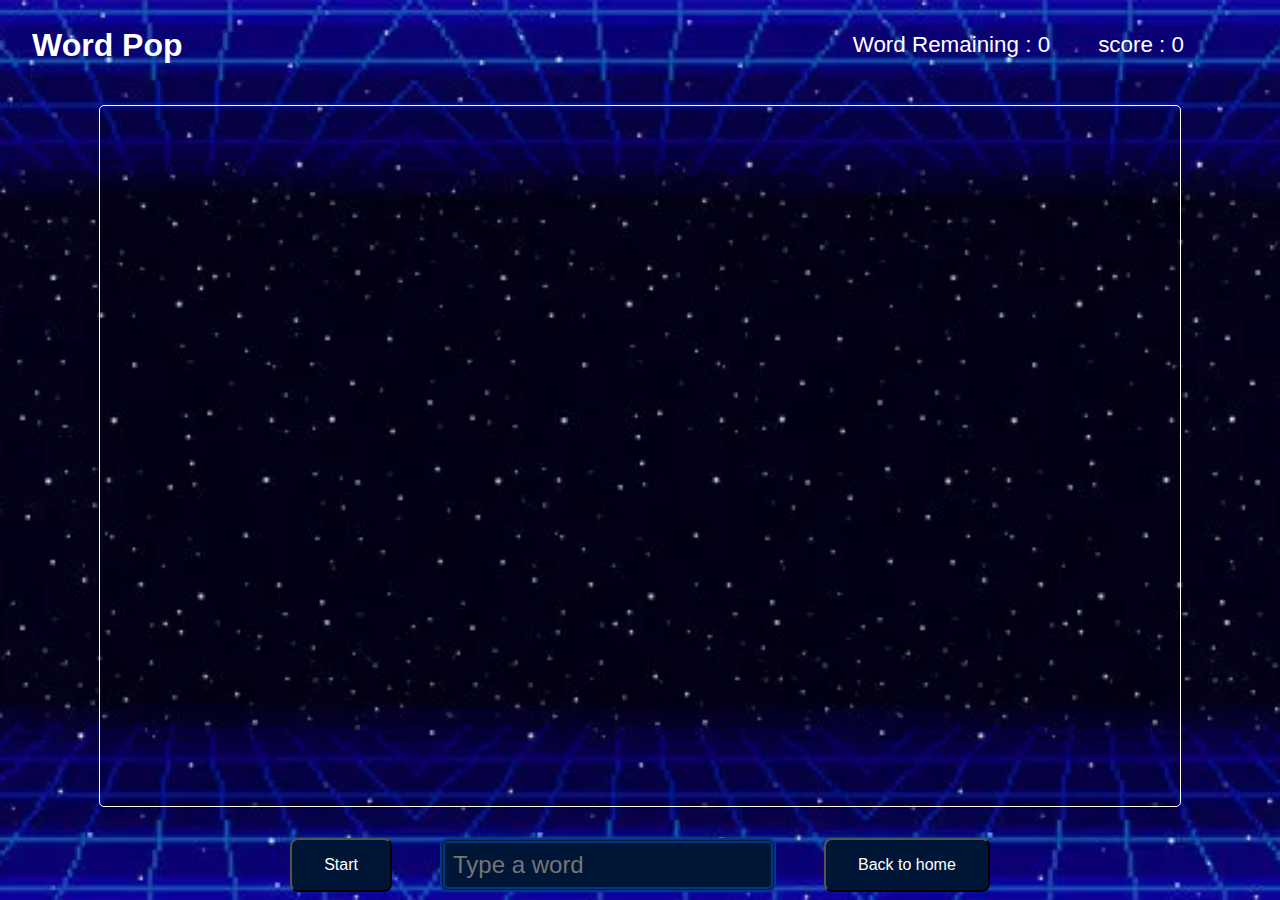
<file: HTML/wordpop.html>
<!DOCTYPE html>
<html lang="en">
<head>
    <meta charset="UTF-8">
    <meta name="viewport" content="width=device-width, initial-scale=1.0">
    <title>Word Pop</title>
    <link rel="stylesheet" href="../CSS/wordpop.css">
</head>
<body>
    <header>
        <h1>Word Pop</h1>
        <div class="score_area">
            <div id="remainingWords" >Word Remaining : 0</div>
            <div id="score">score : 0</div>
        </div>
    </header>
    <main>
        <canvas id="canvas"></canvas>
    </main>
    <footer>
        <button class="start" id="button1">Start</button>
        <input type="text" id="wordInput" placeholder="Type a word" autocomplete="off"/>
        <button class="back"><a href="../index.html" >Back to home</a></button>
    </footer>
    <script src="../JS/wordpop.js"></script>
</body>
</html>
</file>
<file: CSS/wordpop.css>
*{
    margin: 0;
    padding: 0;
    box-sizing: border-box;
}




body{
    height: 100vh;
    font-size: 1.4rem;
    font-family: 'Arial', sans-serif;
    background: linear-gradient(90deg, rgb(226, 0, 185), #00074c);
    background-image: url('../IMG/wordpop-bg.png');
    background-size: cover;
    background-position: center;
    background-repeat: no-repeat;
    display: flex;
    flex-flow: column nowrap;
    overflow: hidden;
}

.score_area{
    display: flex;
    justify-content: space-between;
    align-items: center;
    gap: 3rem;
    padding: 1rem 2rem;
    color: white;
}

#wordInput{
    font-size: 1.5rem;
    padding: 0.5rem;
    border-radius: 0.5rem;
    outline: none;
    border: 5px double #003788;
    background-color: #001636;
    color: rgb(255, 255, 255);
}


header{
    color: white;
    padding: 1rem 4rem 0.5rem 2rem;
    display: flex;
    justify-content: space-between;
    align-items: center;
}

h1{
    font-size: 2rem;
}

main{
    flex-grow: 1;
    display: flex;
    justify-content: center;
    align-items: center;
}

footer{
    color: white;
    display: flex;
    justify-content: center;
    align-items: center;
    gap: 3rem;
    padding: 0.5rem;
}

.start , .back{
    background-color: #001636;
    color: white;
    font-size: 2.5rem;
    padding: 1rem 2rem;
    outline: none;
    border-radius: 0.5rem;
    cursor: pointer;
    font-size: 1rem;
    transition: all 0.3s;
}

.back a{
    text-decoration: none;
    color: inherit;
}

.back:hover, .start:hover{
    background-color: #003366;
}

canvas {
    background-color: rgba(195, 195, 195, 0.325);
    border: 2px solid #ffffff;
    border-radius: 5px;
    margin: auto;
}
</file>
